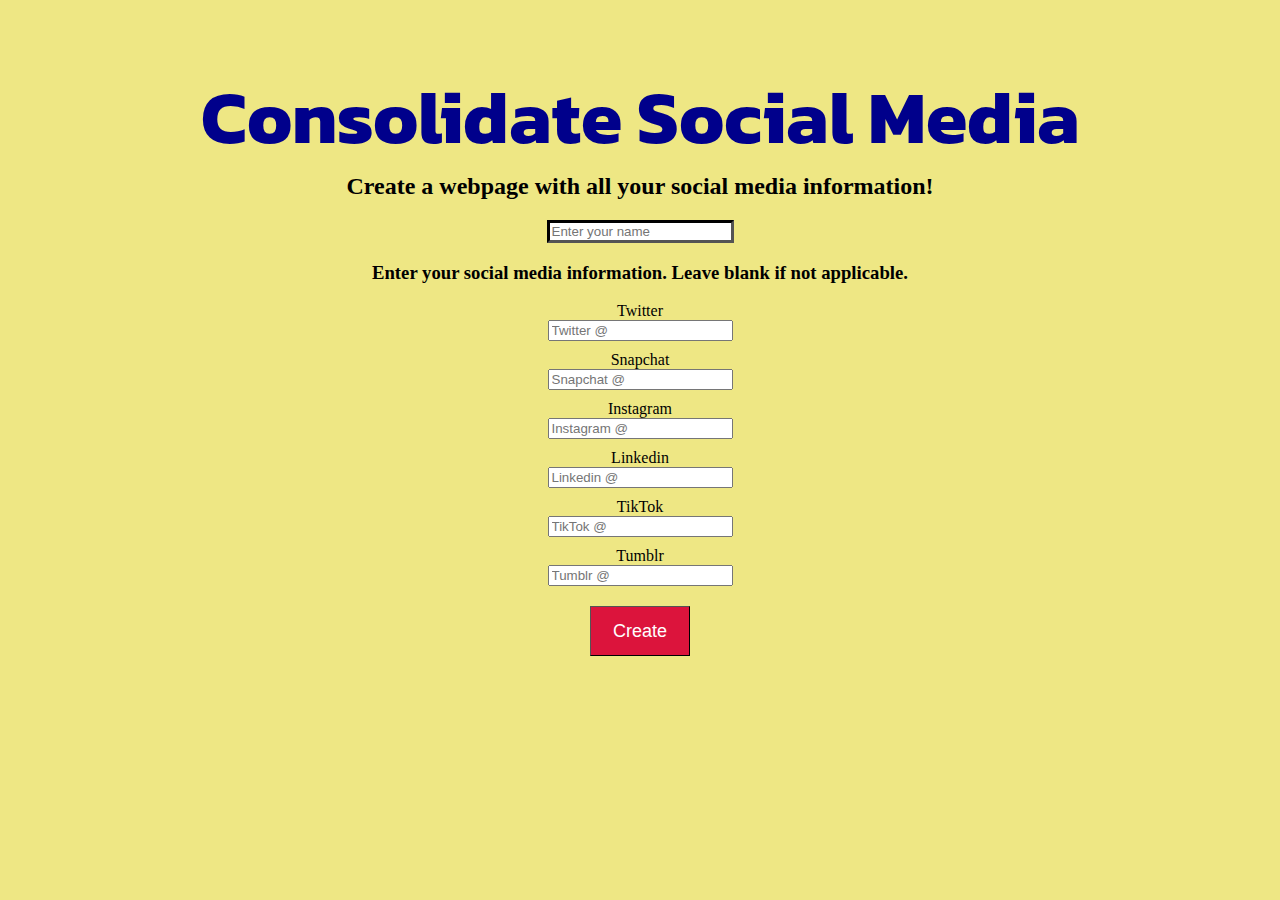
<file: index.html>
<!DOCTYPE html>
<html lang="en">
<head>
    <meta charset="UTF-8">
    <meta name="viewport" content="width=device-width, initial-scale=1.0">
    <link href="style.css" rel="stylesheet">
    <script src = "https://ajax.googleapis.com/ajax/libs/jquery/3.2.1/jquery.min.js"></script>
    <script src="script.js"></script>
    <title>Document</title>
    <link href="https://fonts.googleapis.com/css2?family=Kanit:wght@500&display=swap" rel="stylesheet">
</head>
<body>
    <header>
    <h1>Consolidate Social Media</h1>
    <h2>Create a webpage with all your social media information!</h2>
    <input class="intro" id="Name" placeholder="Enter your name"> 
    <h3>Enter your social media information. Leave blank if not applicable.</h3>
</header>
    <social>
        <p>Twitter</p>
        <input id="Twitter" placeholder="Twitter @"> 
    </social>
    <social>
        <p>Snapchat</p>
        <input id="Snapchat" placeholder="Snapchat @">
    </social>
    <social>
        <p>Instagram</p>
        <input id="Instagram" placeholder="Instagram @">
    </social>
    <social>
        <p>Linkedin</p>
        <input id="Linkedin" placeholder="Linkedin @">
    </social>
    <social>
        <p>TikTok</p>
        <input id="TikTok" placeholder="TikTok @">
    </social>
    <social>
        <p>Tumblr</p>
        <input id="Tumblr" placeholder="Tumblr @">
    </social>
    <br /><button id="create">Create</button>
    <br /><button id="next">Show</button>
</body>
</html>
</file>
<file: style.css>
h1{
   text-align: center;
   font-size: 75px;
   color: darkblue;
   font-family: Kanit; 
   margin: 60px 0 0 0;
}
h2{
   margin: 0px 0 20px 0;
}

body{
   text-align: center;
   background: rgb(238, 231, 132);
}
p{
   margin: 10px 0 0 0;
   font-size: medium;
}

.intro{
   border-color: black;
   border-width: medium;
}

button{
   width: 100px;
   height: 50px;
   margin-top: 20px;
   font-size: large;
   color: white;
   border-color: black;
   border-width: thin;
}
button[id="create"]{
   background: crimson;
}
button[id="next"]{
  background:green;
}
</file>
